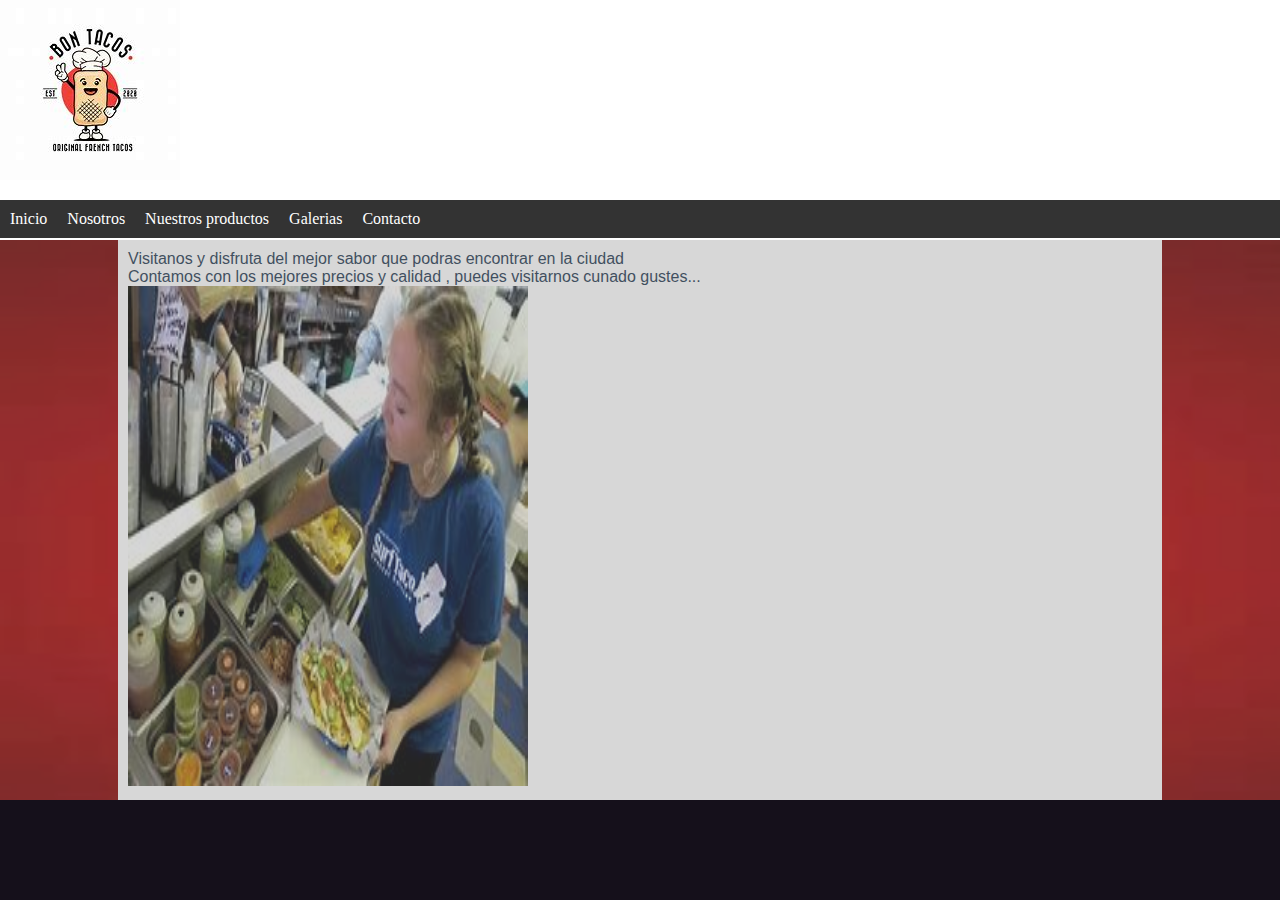
<file: index.html>
<!DOCTYPE html>
<html lang="en">
<head>
    <meta charset="UTF-8">
    <meta name="viewport" content="width=device-width, initial-scale=1.0">
    <link rel="stylesheet" href="css/style.css">
    <title>Practica 8</title>
</head>
<body>
    <div id="encabezado">
        <div id="menu">
            <ul>
                <li><a href="index.html" title="Pagina principal">Inicio</a></li>
                <li><a href="nosotros.html" title="Descripcion del negocio">Nosotros</a></li>
                <li><a href="catalago.html" title="catalago">Nuestros productos</a></li>
                <li><a href="galeria.html" title="Fotos">Galerias</a></li>
                <li><a href="contacto.html" title="Nuestos Datos">Contacto</a></li>
            </ul>
        </div>
    </div>

    <div class="areaPrincipal">
        <div id="datos">
            <p>Visitanos y disfruta del mejor sabor que podras encontrar en la ciudad</p>
            <p>Contamos con los mejores precios y calidad , puedes visitarnos cunado gustes...</p>
            <img src="imagenes/Uno.jpg" alt="" width="400" height="500">
        </div>
    </div>
    <div class="piePagina"></div>
</body>
</html>
</file>
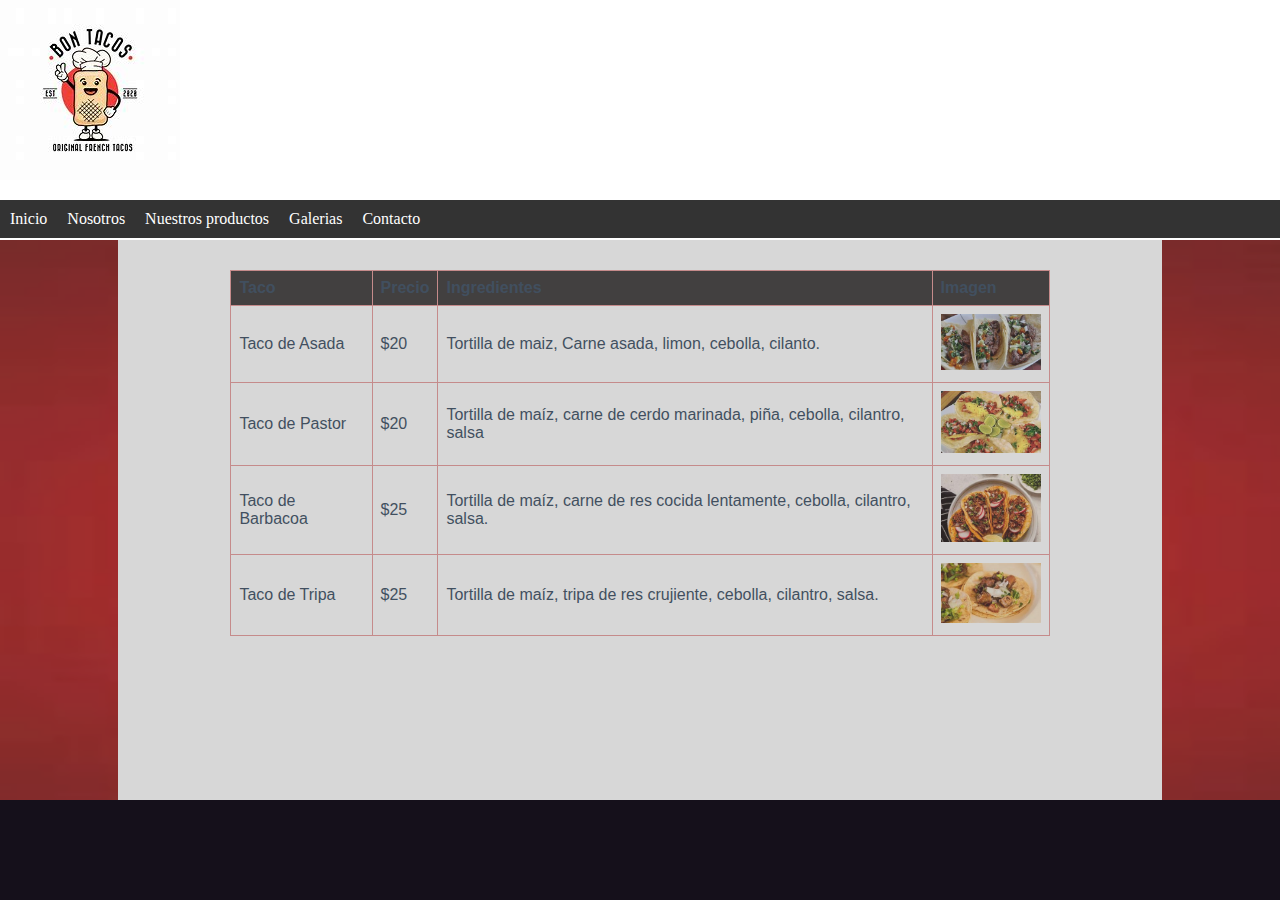
<file: catalago.html>
<!DOCTYPE html>
<html lang="en">
<head>
    <meta charset="UTF-8">
    <meta name="viewport" content="width=device-width, initial-scale=1.0">
    <link rel="stylesheet" href="css/style.css">
    <title>Practica 8</title>
    <style>
        table {
            border-collapse: collapse;
            width: 80%;
            margin: 20px auto;
        }
        th, td {
            border: 1px solid #e59393;
            padding: 8px;
            text-align: left;
        }
        th {
            background-color: #2b2828;
        }
        img {
            max-width: 100px;
        }
    </style>
</head>
<body>
    <div id="encabezado">
        <div id="menu">
            <ul>
                <li><a href="index.html" title="Pagina principal">Inicio</a></li>
                <li><a href="nosotros.html" title="Descripcion del negocio">Nosotros</a></li>
                <li><a href="catalago.html" title="catalago">Nuestros productos</a></li>
                <li><a href="galeria.html" title="Fotos">Galerias</a></li>
                <li><a href="contacto.html" title="Nuestos Datos">Contacto</a></li>
            </ul>
        </div>
    </div>

    <div class="areaPrincipal">
        <div id="datos">
            <table>
                <tr>
                    <th>Taco</th>
                    <th>Precio</th>
                    <th>Ingredientes</th>
                    <th>Imagen</th>
                </tr>
                <tr>
                    <td>Taco de Asada</td>
                    <td>$20</td>
                    <td>Tortilla de maiz, Carne asada, limon, cebolla, cilanto.</td>
                    <td><img src="imagenes/Asada.jpg" alt="Taco Asada"></td>
                </tr>
                <tr>
                    <td> Taco de Pastor</td>
                    <td>$20</td>
                    <td>Tortilla de maíz, carne de cerdo marinada, piña, cebolla, cilantro, salsa</td>
                    <td><img src="imagenes/pastoor.jpg" alt="Taco Pastor"></td>
                </tr>
                <tr>
                    <td>Taco de Barbacoa</td>
                    <td>$25</td>
                    <td>Tortilla de maíz, carne de res cocida lentamente, cebolla, cilantro, salsa.</td>
                    <td><img src="imagenes/Baarbacoa.jpg" alt="Taco Barbacoa"></td>
                </tr>
                <tr>
                    <td>Taco de Tripa</td>
                    <td>$25</td>
                    <td>Tortilla de maíz, tripa de res crujiente, cebolla, cilantro, salsa.</td>
                    <td><img src="imagenes/Tripa.jpg" alt="Taco Tripa"></td>
                </tr>
            </table>
    <br>

        </div>
    </div>
    <div class="piePagina"></div>
</body>
</html>
</file>
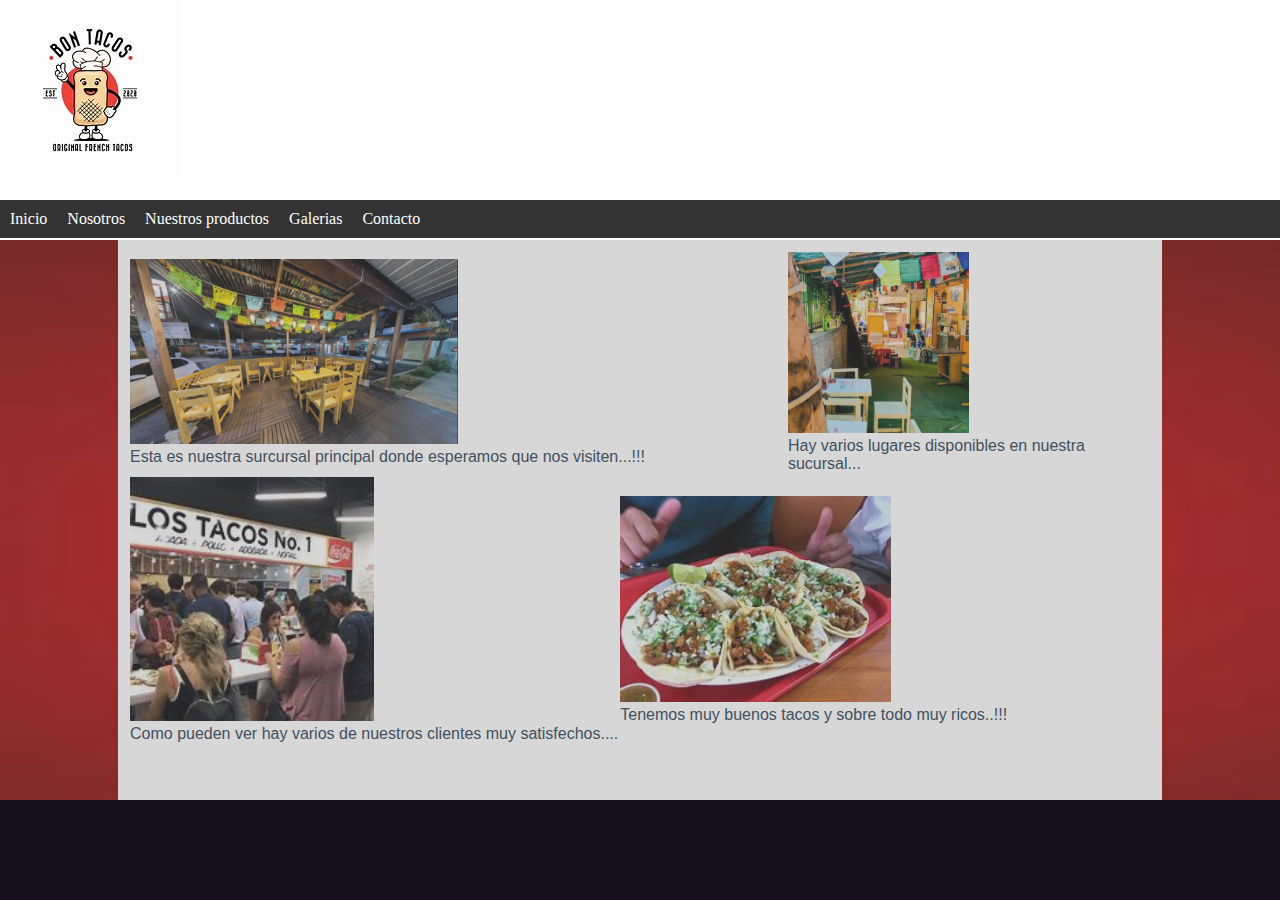
<file: galeria.html>
<!DOCTYPE html>
<html lang="en">
<head>
    <meta charset="UTF-8">
    <meta name="viewport" content="width=device-width, initial-scale=1.0">
    <link rel="stylesheet" href="css/style.css">
    <title>Practica 8</title>
</head>
<body>
    <div id="encabezado">
        <div id="menu">
            <ul>
                <li><a href="index.html" title="Pagina principal">Inicio</a></li>
                <li><a href="nosotros.html" title="Descripcion del negocio">Nosotros</a></li>
                <li><a href="catalago.html" title="catalago">Nuestros productos</a></li>
                <li><a href="galeria.html" title="Fotos">Galerias</a></li>
                <li><a href="contacto.html" title="Nuestos Datos">Contacto</a></li>
            </ul>
        </div>
    </div>

    <div class="areaPrincipal">
        <div id="datos">
            <table>
                <tr>
                    <td>
                        <img src="imagenes/Tac1.jpg" alt="" width="50%">
                        <p>Esta es nuestra surcursal principal donde esperamos que nos visiten...!!!</p>
                    </td>
                    <td>
                        <img src="imagenes/Tac2.jpg" alt="" width="50%">
                        <p>Hay varios lugares disponibles en nuestra sucursal...</p>
                    </td>
                </tr>
            </table>
            <table>
                <tr>
                    <td>
                        <img src="imagenes/Tac3.jpg" alt="" width="50%">
                        <p>Como pueden ver hay varios de nuestros clientes muy satisfechos....</p>
                    </td>
                    <td>
                        <img src="imagenes/Tac4.jpg" alt="" width="70%">
                        <p>Tenemos muy buenos tacos y sobre todo muy ricos..!!!</p>
                    </td>
                </tr>
            </table>
        </div>
    </div>
    <div class="piePagina"></div>
</body>
</html>
</file>
<file: css/style.css>
*{
    margin: 0;
    padding: 0;
}
body{
    background-color: #7a7a7a;
}
.areaPrincipal{/*Asi se define una clase*/
background-image: url("../imagenes/fond.jpg");/*Agregar fondo de imagen al div*/
background-repeat: no-repeat;/*Permite o no que se repita una imagen*/
width: 100%;
height: auto;
opacity: 0.7;/*opacidad de la imagen*/
-webkit-background-size: 100% 100%;
-moz-background-size: 100% 100%;
background-size: 100% 100%;
}
#encabezado{
    background: #ffffff;
    height: 240px;
    text-align: center;
    background-image: url(/imagenes/logo.jpg);
    background-repeat: no-repeat;
    background-size: 180px 180px;
}
.piePagina{
    width: 100%;
    height: 100px;
    background-color: #15101b;
    color: white;
    bottom: 0;
    position: fixed;
    left: 0;
}
#menu{/*Identificador*/
    height: 40px;
    position: relative;
    top: 200px;
}
ul{
    list-style-type: none;
    margin: 0;
    padding: 0;
    overflow: hidden;
    background-color: #333333;
}
li{
    float: left;
}
li a{
    display: block;
    color: white;
    text-align: center;
    padding: 10px;
    text-decoration: none;
}
li a:hover{
    background-color: #111111;
}
#datos{
    width: 80%;
    background-color: #ffffff;
    height: 600px;
    margin: auto;
    opacity: 1;
    color: #2a3e55;
    padding: 10px;
    font-family: 'Segoe UI', Tahoma, Geneva, Verdana, sans-serif;
}
</file>
